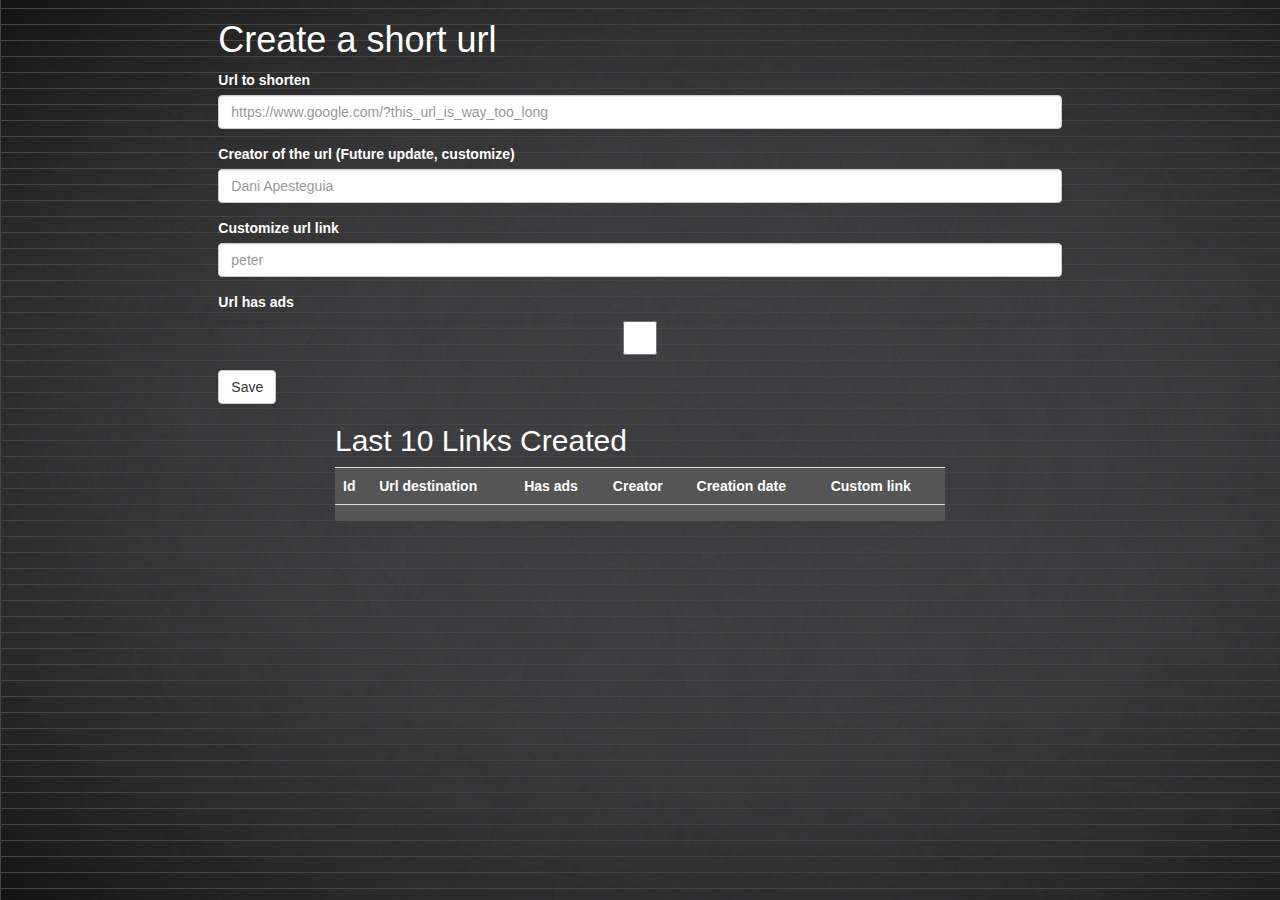
<file: src/main/resources/templates/index.html>
<!DOCTYPE html>
<html xmlns:th="http://www.thymeleaf.org" lang="uk">
<head>
    <meta charset="UTF-8">
    <title>Title</title>
    <link href="https://maxcdn.bootstrapcdn.com/bootstrap/3.3.7/css/bootstrap.min.css"
            th:href="@{/css/bootstrap.min.css}" rel="stylesheet">
    <link href="../static/css/style.css" th:href="@{/css/style.css}"
          rel="stylesheet" />
    <link rel="shortcut icon" href="./" type="image/png" />

</head>
<body>
<div th:insert="fragments/components.html :: header"></div>
<div class="row">
    <div class="col-md-offset-2 col-md-8">
        <form method="post" action="#"
              th:action="@{/addurl}" th:object="${shortUrl}">
            <h1>Create a short url</h1>
            <div class="form-group">
                <label for="urlDestination">Url to shorten</label>
                <input type="text" class="form-control" id="urlDestination" placeholder="https://www.google.com/?this_url_is_way_too_long"
                                                           th:field="*{urlDestination}" th:required="required"/>
            </div>
            <div class="form-group">
                <label for="urlCreator">Creator of the url (Future update, customize)</label>
                <input type="text" class="form-control" id="urlCreator" placeholder="Dani Apesteguia" th:field="*{urlCreator}" th:required="required" pattern="[a-zA-Z0-9\s]+"/>
            </div>
                <div class="form-group">
                <label for="urlCustomized">Customize url link</label>
                <input type="text" class="form-control" id="urlCustomized" placeholder="peter" th:field="*{urlCustomized}" th:required="false" pattern="[a-zA-Z0-9\s]+">
                </div>
                <div class="form-group">
                    <label for="hasAds">Url has ads</label>
                <input type="checkbox" class="form-control" id="hasAds" th:field="*{hasAds}" th:required="required" />
                </div>
                <button type="submit" class="btn btn-default">Save</button>
        </form>
    </div>
</div>

<div class="container" style="width: 50%">
    <div th:if="${not #lists.isEmpty(links)}">
        <h2>Last 10 Links Created</h2>
        <table class="table table-striped">
            <tr>
                <th>Id</th>
                <th>Url destination</th>
                <th>Has ads</th>
                <th>Creator</th>
                <th>Creation date</th>
                <th>Custom link</th>
            </tr>
            <tr th:each="link : ${links}">
                <td th:text="${link._id}"></td>
                <td th:text="${link.urlDestination}"></td>
                <td th:text="${link.hasAds}"></td>
                <td th:text="${link.urlCreator}"></td>
                <td th:text="${link.creationDate}"></td>
                <td th:text="${link.urlCustomized}"></td>
            </tr>
            </table>
    </div>
</div>

<!-- jQuery (necessary for Bootstrap's JavaScript plugins) -->
<script src="https://code.jquery.com/jquery-3.3.1.min.js"
        th:src="@{/../static/js/jquery-3.3.1.min.js}"></script>
<!-- Include all compiled plugins (below), or include individual files as needed -->
<script
        src="https://maxcdn.bootstrapcdn.com/bootstrap/3.3.7/js/bootstrap.min.js"
        th:src="@{/../static/js/bootstrap.min.js}"></script>
<div th:insert="fragments/components.html :: footer"></div>
</body>
</html>
</file>
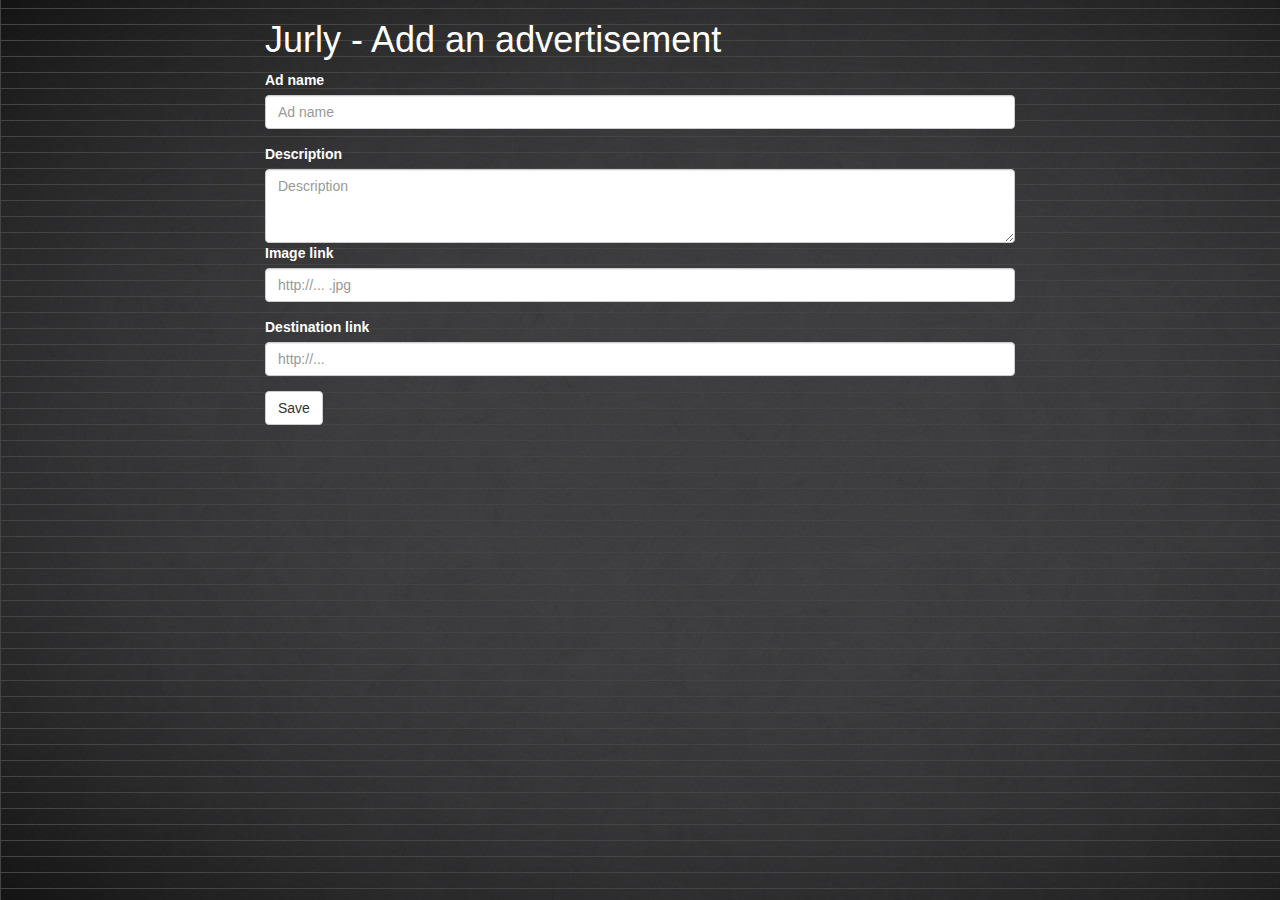
<file: src/main/resources/templates/ads.html>
<!DOCTYPE html>
<html xmlns:th="http://www.thymeleaf.org" lang="en">
<head>
    <meta charset="UTF-8">
    <title>Add ads</title>
    <link
            href="https://maxcdn.bootstrapcdn.com/bootstrap/3.3.7/css/bootstrap.min.css"
            th:href="@{/css/bootstrap.min.css}" rel="stylesheet">
    <link href="../static/css/style.css" th:href="@{/css/style.css}"
          rel="stylesheet" />
</head>
<body>
<div th:insert="fragments/components.html :: header"></div>
<div class="container">
    <div class="row">
        <div class="col-md-offset-2 col-md-8">
            <form method="post" action="#"
                  th:action="@{/addad}" th:object="${advertisement}">
                <h1>Jurly - Add an advertisement</h1>
                <div class="form-group">
                    <label for="adName">Ad name</label> <input type="text"
                                                              class="form-control" id="adName" placeholder="Ad name"
                                                              th:field="*{adName}" th:required="required"/>
                </div>
                <div class="form-group">
                    <label for="description">Description</label>
                    <textarea class="form-control" id="description"
                              placeholder="Description" rows="3" th:field="*{adDescription}" th:required="required"></textarea>
                <div class="form-group">
                    <label for="image">Image link</label> <input type="url"
                                                                        class="form-control" id="image" placeholder="http://... .jpg"
                                                                        th:field="*{adImageLink}" th:required="required">
                </div>
                    <div class="form-group">
                        <label for="adDestination">Destination link</label> <input type="text"
                                                                   class="form-control" id="adDestination" placeholder="http://..."
                                                                   th:field="*{adDestination}" th:required="required" />
                    </div>
                    <button type="submit" class="btn btn-default">Save</button>
                </div>
            </form>
        </div>
    </div>
</div>
<div th:insert="fragments/components.html :: footer"></div>
</body>
</html>
</file>
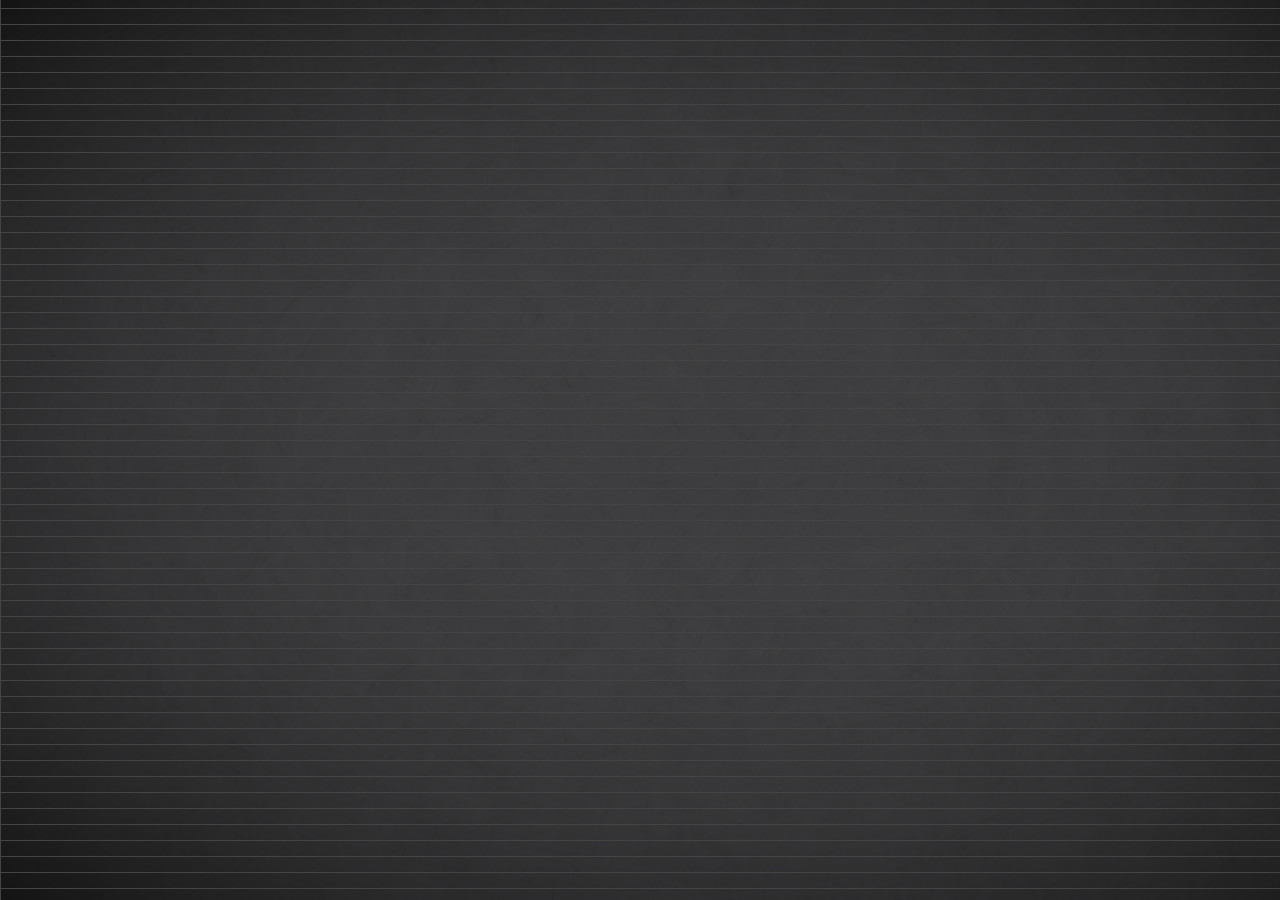
<file: src/main/resources/templates/error404.html>
<!DOCTYPE html>
<html xmlns:th="http://www.thymeleaf.org" lang="en">
<head>
    <meta charset="UTF-8">
    <title>Title</title>
    <link
            href="https://maxcdn.bootstrapcdn.com/bootstrap/3.3.7/css/bootstrap.min.css"
            th:href="@{/css/bootstrap.min.css}" rel="stylesheet">
    <link href="../static/css/style.css" th:href="@{/css/style.css}"
          rel="stylesheet" />
</head>
<body>
<div th:insert="fragments/components.html :: header"></div>

<div th:insert="fragments/components.html :: footer"></div>

</body>
</html>
</file>
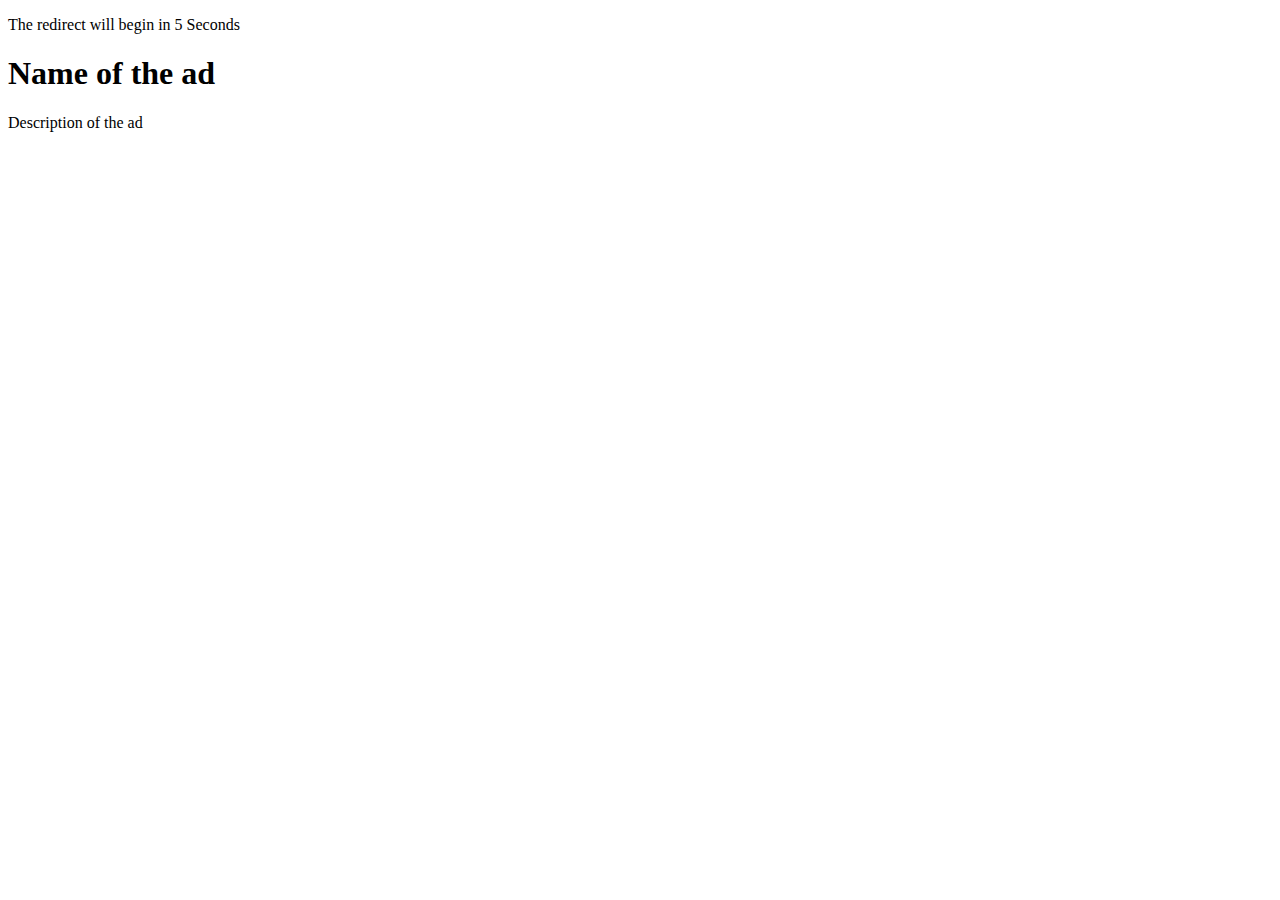
<file: src/main/resources/templates/go.html>
<!DOCTYPE html>
<html xmlns:th="http://www.thymeleaf.org" lang="en">
<head>
    <meta charset="UTF-8">
    <title>Title</title>
    <script type="text/javascript">
        var destinationUrl = [[${url}]];
        var timeleft = 10;
        var downloadTimer = setInterval(function(){
            timeleft--;
            document.getElementById("countdowntimer").textContent = timeleft;
            if(timeleft <= 0)
                clearInterval(downloadTimer);
                window.location.replace(destinationUrl);
        },1000);
    </script>
</head>
<body>
<p> The redirect will begin in <span id="countdowntimer">5 </span> Seconds</p>
<h1 th:text="${advertisement.adName}">Name of the ad</h1>
<p th:text="${advertisement.adDescription}">Description of the ad</p>
<img a th:href="${advertisement.adDestination}" th:src="${advertisement.adImageLink}"/>

</body>
</html>
</file>
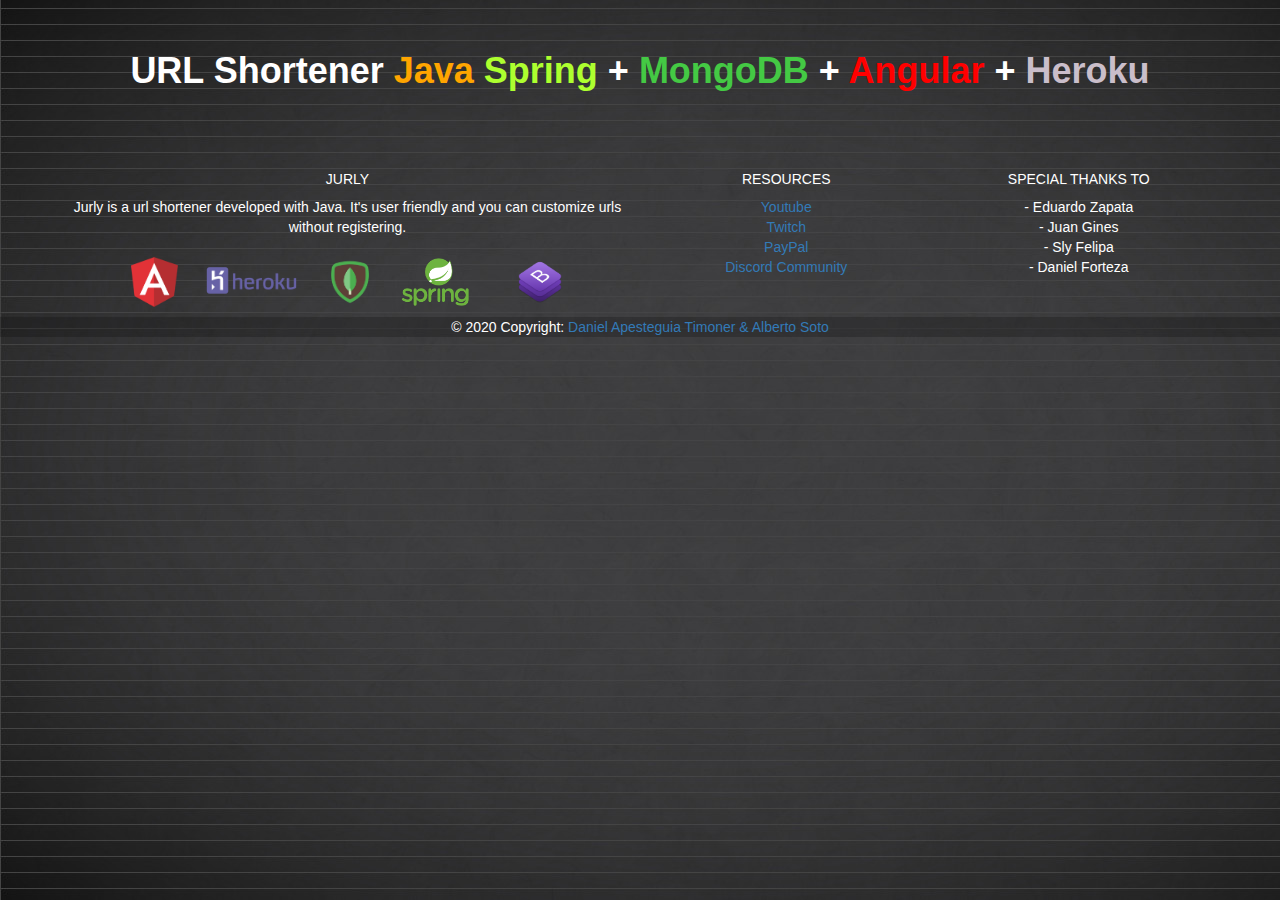
<file: src/main/resources/templates/fragments/components.html>
<!DOCTYPE html>
<html xmlns:th="http://www.thymeleaf.org" lang="en">
<head>
    <meta charset="UTF-8">
    <title>Project components (Header, navbar, footer)</title>
    <meta name="viewport" content="width=device-width, initial-scale=1">
    <link
            href="https://maxcdn.bootstrapcdn.com/bootstrap/3.3.7/css/bootstrap.min.css"
            th:href="@{/css/bootstrap.min.css}" rel="stylesheet">
    <link href="../../static/css/style.css" th:href="@{/css/style.css}"
          rel="stylesheet" />
    <link rel="preconnect" href="https://fonts.gstatic.com">
</head>
<body>
<header th:fragment="header"></header>
<nav th:fragment="nav" class="navbar navbar-dark bg-dark">
    <div class="container-fluid">
        <span class=" mb-0 h1">URL Shortener <span class="orange">Java </span> <span class="green">Spring</span> + <span class="darkergreen">MongoDB</span> + <span class="red">Angular</span> + <span class="purple">Heroku</span></span>
    </div>
    <!--
    <a th:href="@{/}">Homepage</a>
    <a th:href="@{/addad}">Add ads</a>
    <a th:href="@{/manageads}">Manage ads</a>
    <a th:href="@{/error404}">SOON</a>
    -->
</nav>
<footer class="bg-dark text-white text-center text-lg-start" th:fragment="footer" >
    <!-- Grid container -->
    <div class="container p-4">
        <!--Grid row-->
        <div class="row">
            <!--Grid column-->
            <div class="col-lg-6 col-md-12 mb-4 mb-md-0">
                <h5 class="text-uppercase">JURLY</h5>
                <p>
                    Jurly is a url shortener developed with Java. It's user friendly and you can customize urls without registering.
                    <br>
                    <img src='../../static/images/angular.png' th:src="@{images/angular.png}">
                    <img src='../../static/images/heroku.png' th:src="@{images/heroku.png}">
                    <img src='../../static/images/mongodb.png' th:src="@{images/mongodb.png}">
                    <img src='../../static/images/spring.png' th:src="@{images/spring.png}">
                    <img src='../../static/images/bootstrap.png' th:src="@{images/bootstrap.png}">
                </p>
            </div>
            <!--Grid column-->

            <!--Grid column-->
            <div class="col-lg-3 col-md-6 mb-4 mb-md-0">
                <h5 class="text-uppercase">Resources</h5>

                <ul class="list-unstyled mb-0">
                    <li>
                        <a href="https://www.youtube.com/channel/UCwFI7epHgTBY477PnA_2AqA/videos" class="text-white">Youtube</a>
                    </li>
                    <li>
                        <a href="https://www.twitch.tv/rionacko" class="text-white">Twitch</a>
                    </li>
                    <li>
                        <a href="http://paypal.me/apesteguia" class="text-white">PayPal</a>
                    </li>
                    <li>
                        <a href="https://discord.gg/q4Nwm6Uphe" class="text-white">Discord Community</a>
                    </li>
                </ul>
            </div>
            <!--Grid column-->

            <!--Grid column-->
            <div class="col-lg-3 col-md-6 mb-4 mb-md-0">
                <h5 class="text-uppercase mb-0">Special thanks to</h5>

                <ul class="list-unstyled">
                    <li>
                        <span>- Eduardo Zapata</span>
                    </li>
                    <li>
                        <span>- Juan Gines</span>
                    </li>
                    <li>
                        <span>- Sly Felipa</span>
                    </li>
                    <li>
                        <span>- Daniel Forteza</span>
                    </li>
                </ul>
            </div>
            <!--Grid column-->
        </div>
        <!--Grid row-->
    </div>
    <!-- Grid container -->

    <!-- Copyright -->
    <div class="text-center p-3" style="background-color: rgba(0, 0, 0, 0.2)">
        © 2020 Copyright:
        <a class="text-white" href="#">Daniel Apesteguia Timoner & Alberto Soto</a>
    </div>
    <!-- Copyright -->
</footer>
</body>
</file>
